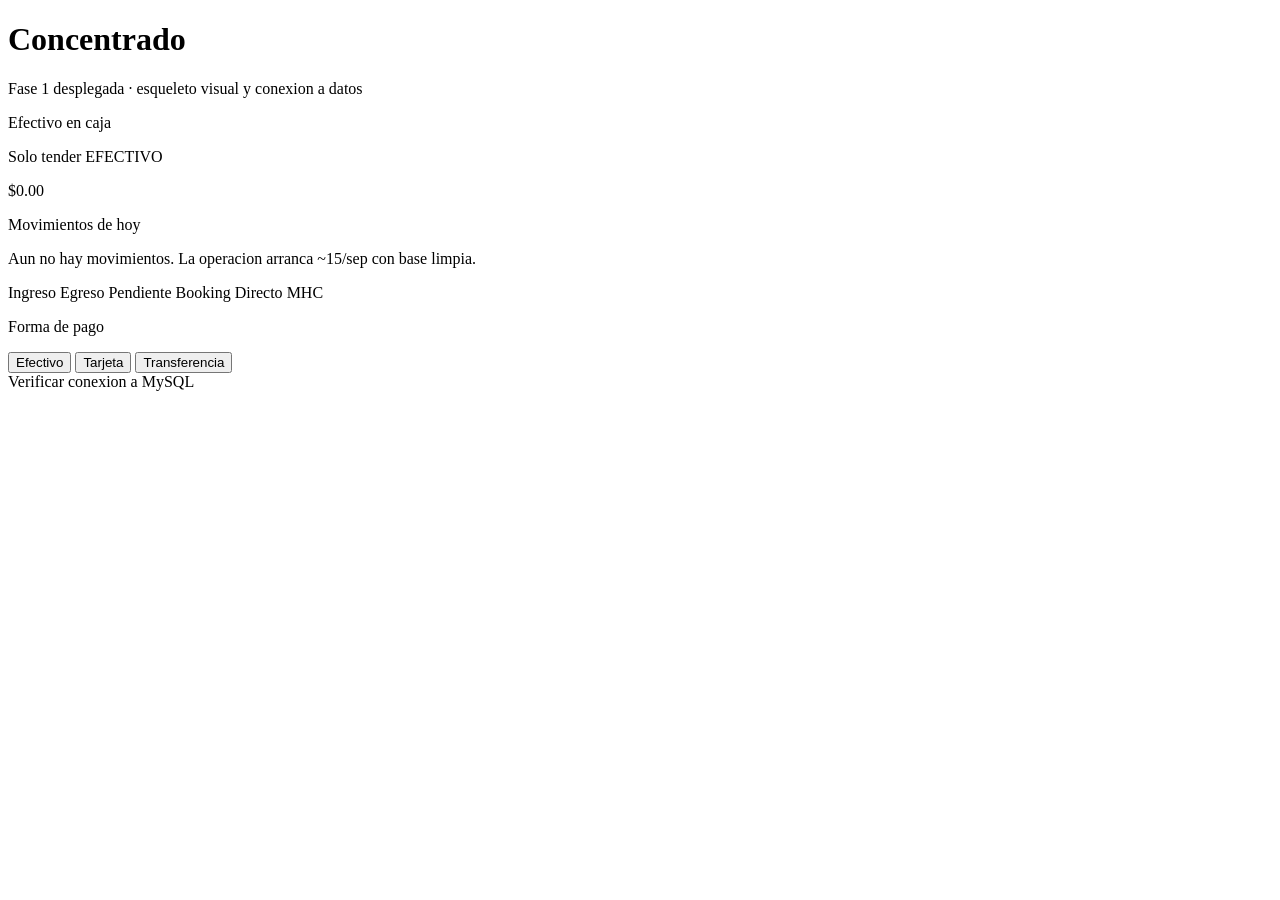
<file: src/main/resources/templates/index.html>
<!DOCTYPE html>
<html lang="es"
      xmlns:th="http://www.thymeleaf.org"
      xmlns:layout="http://www.ultraq.net.nz/thymeleaf/layout"
      layout:decorate="~{layout}">
<head>
  <title>Inicio</title>
</head>
<body>
<div layout:fragment="content">

  <h1 class="section-title">Concentrado</h1>
  <p class="section-sub">Fase 1 desplegada · esqueleto visual y conexion a datos</p>

  <!-- Muestra que la paleta, tipografias y tarjetas ya estan clonadas -->
  <div class="card">
    <div class="row between">
      <div>
        <p class="card-title mb0">Efectivo en caja</p>
        <p class="card-sub mb0">Solo tender EFECTIVO</p>
      </div>
      <span class="amount in">$0.00</span>
    </div>
  </div>

  <div class="card">
    <p class="card-title">Movimientos de hoy</p>
    <p class="muted">Aun no hay movimientos. La operacion arranca ~15/sep con base limpia.</p>
    <div class="row" style="gap:6px; flex-wrap:wrap; margin-top:8px">
      <span class="chip chip-in">Ingreso</span>
      <span class="chip chip-out">Egreso</span>
      <span class="chip chip-amber">Pendiente</span>
      <span class="chip chip-booking">Booking</span>
      <span class="chip chip-directo">Directo</span>
      <span class="chip chip-mhc">MHC</span>
    </div>
  </div>

  <!-- Fila de forma de pago (patron que usara la pantalla de Captura, seccion 9) -->
  <div class="card">
    <p class="card-title">Forma de pago</p>
    <div class="btn-row">
      <button type="button" class="btn selected">Efectivo</button>
      <button type="button" class="btn">Tarjeta</button>
      <button type="button" class="btn">Transferencia</button>
    </div>
  </div>

  <a class="btn btn-primary btn-block" th:href="@{/salud}">Verificar conexion a MySQL</a>

</div>
</body>
</html>
</file>
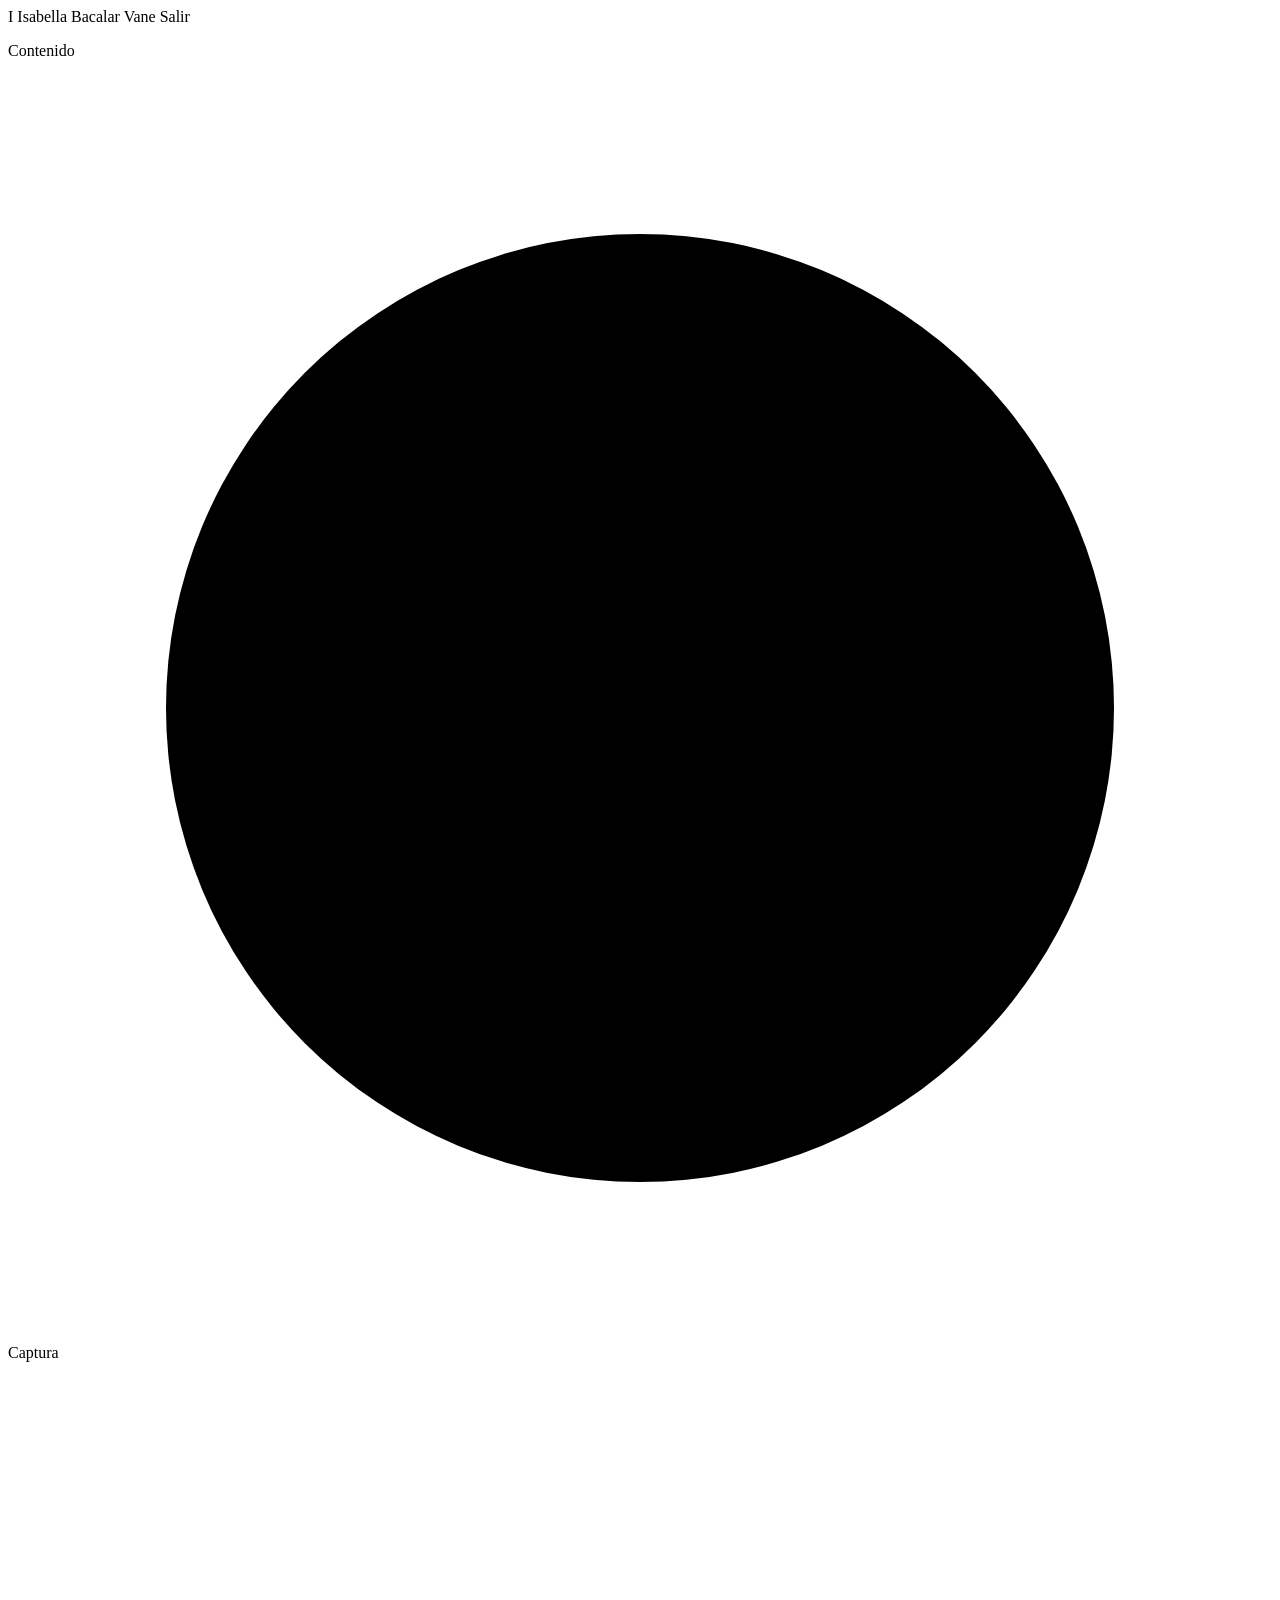
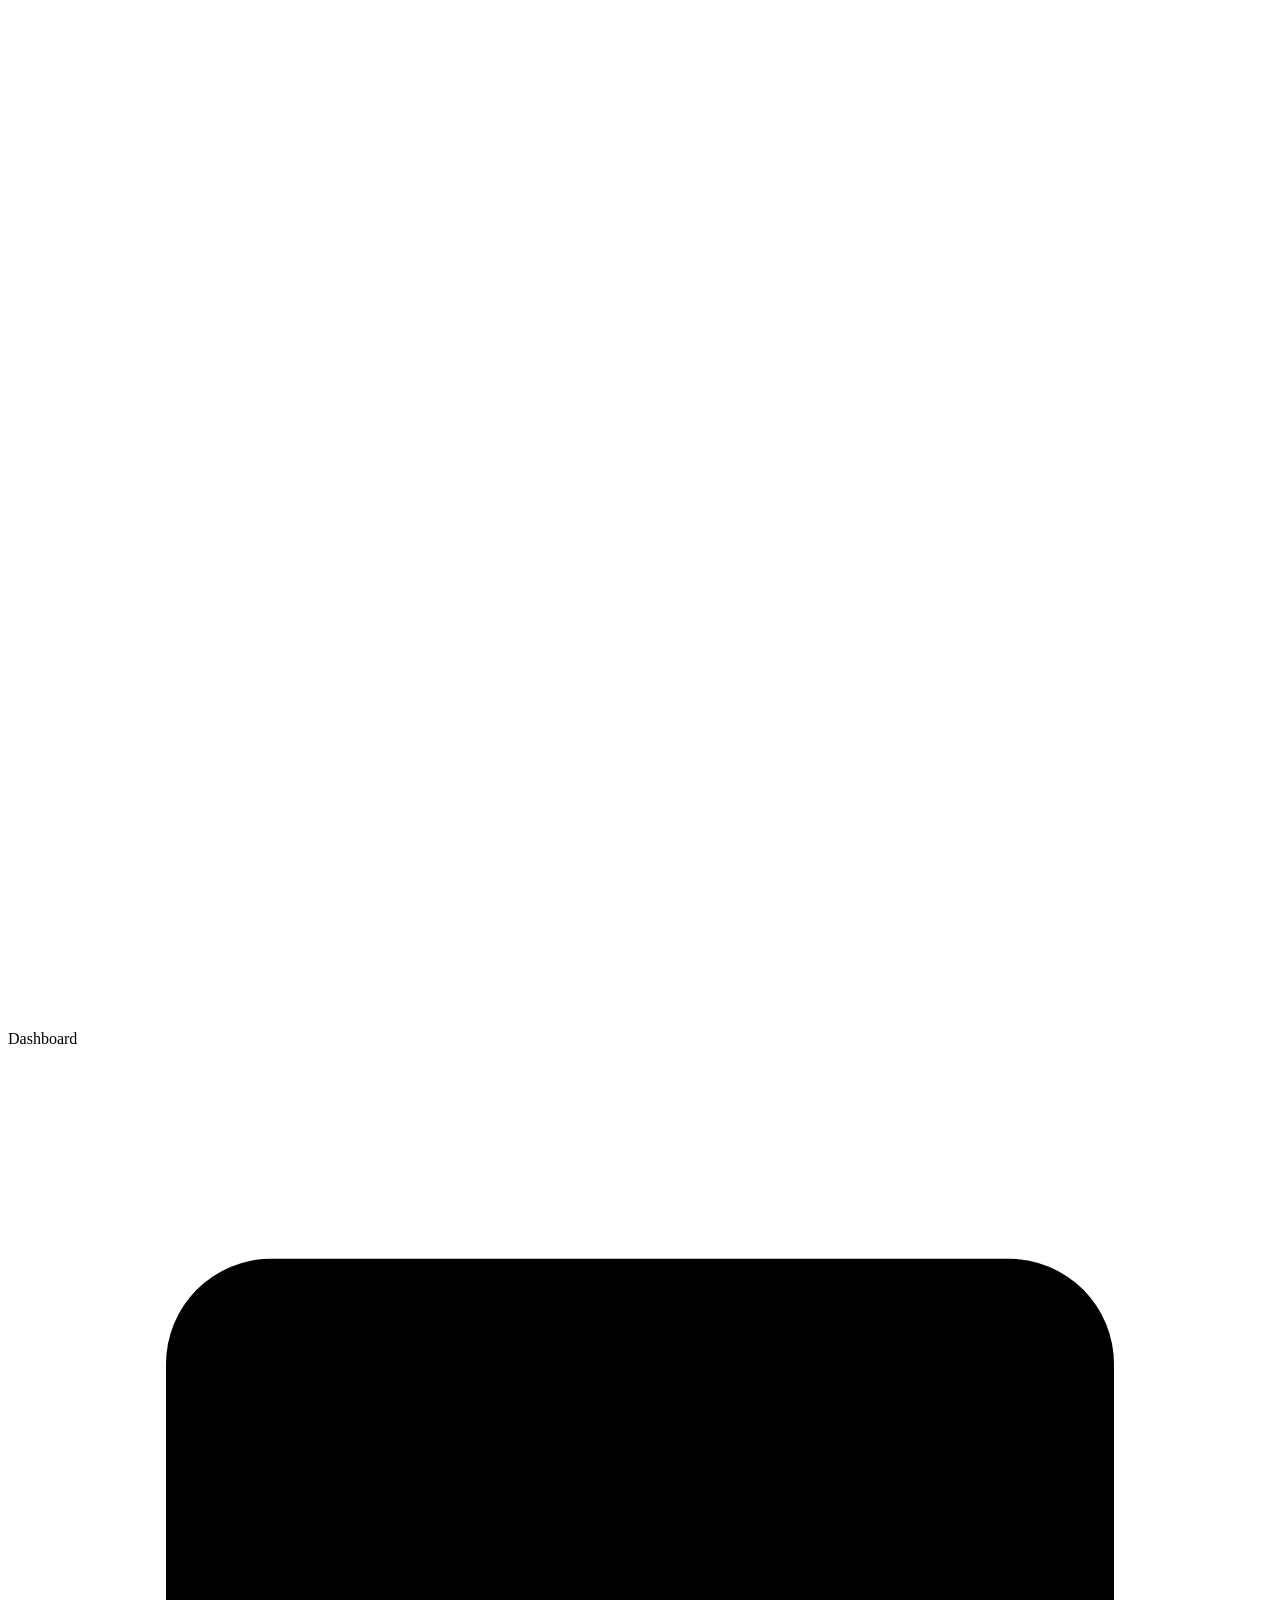
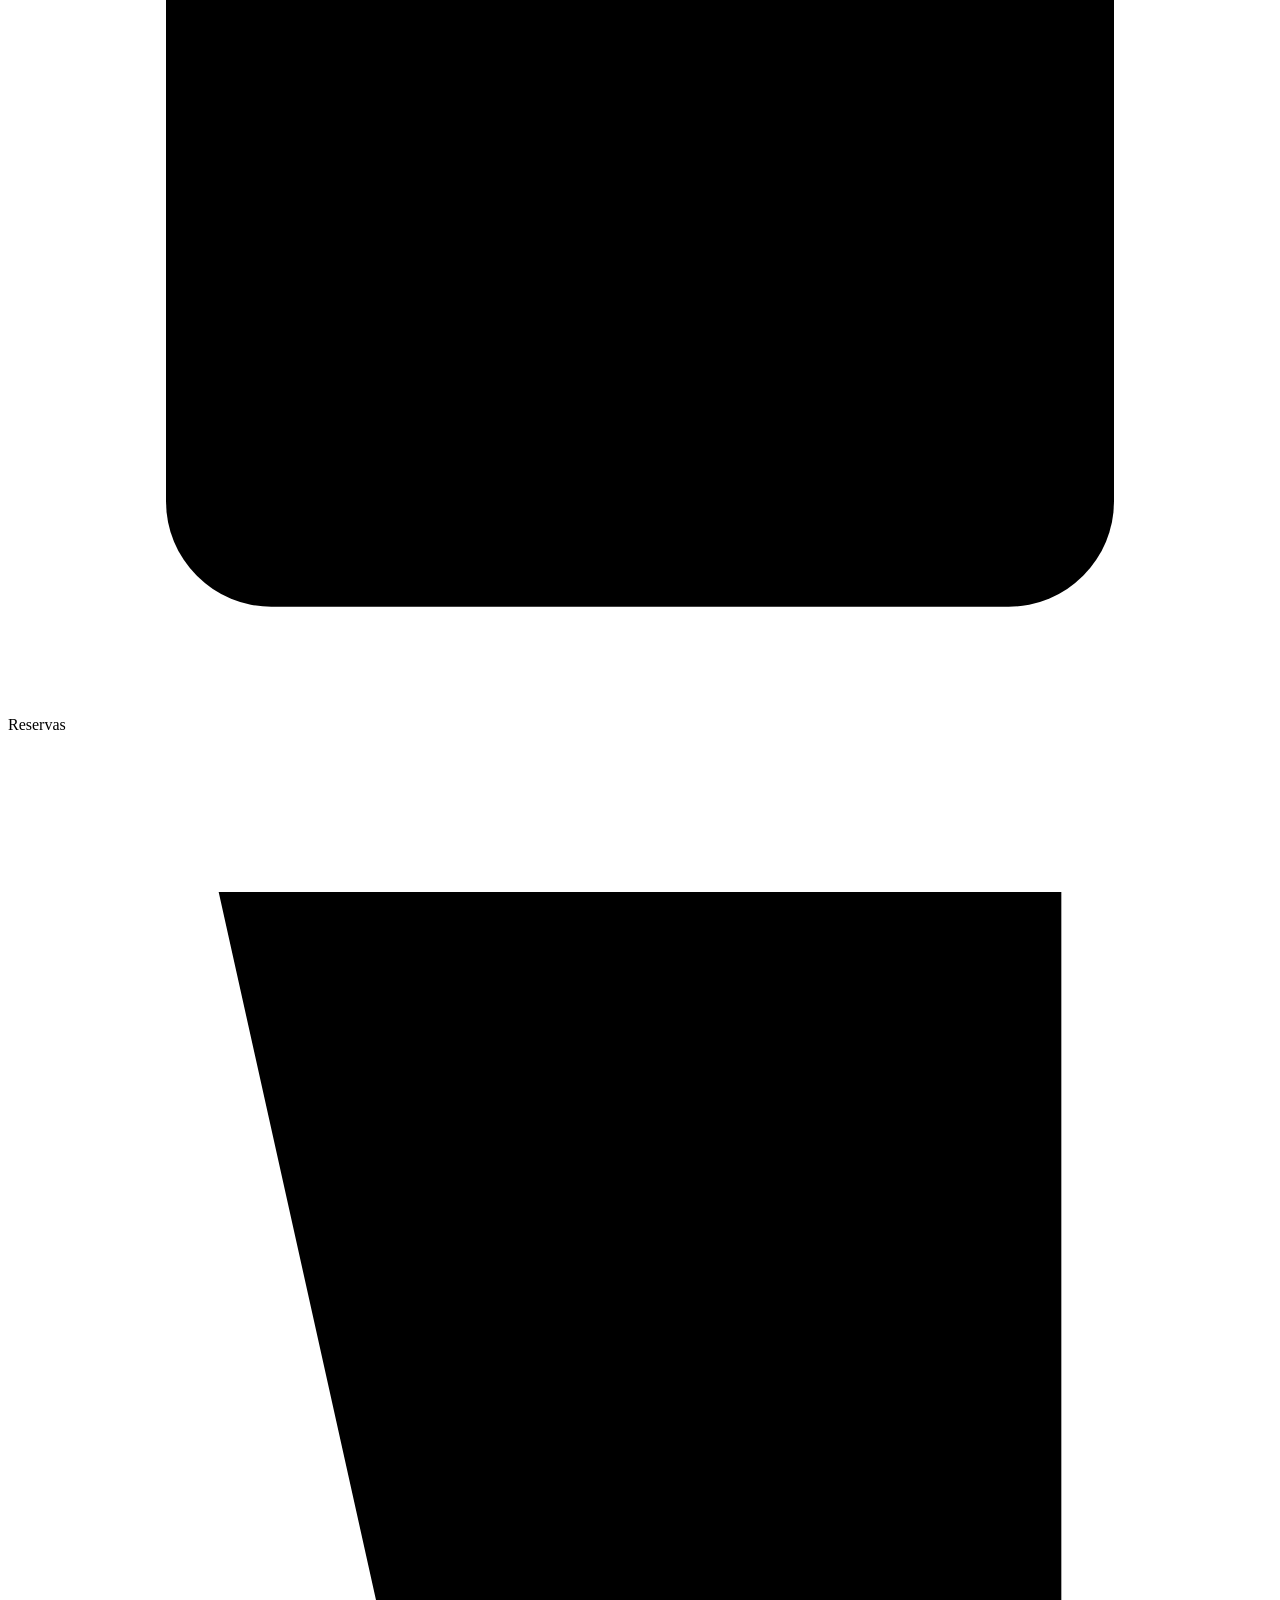
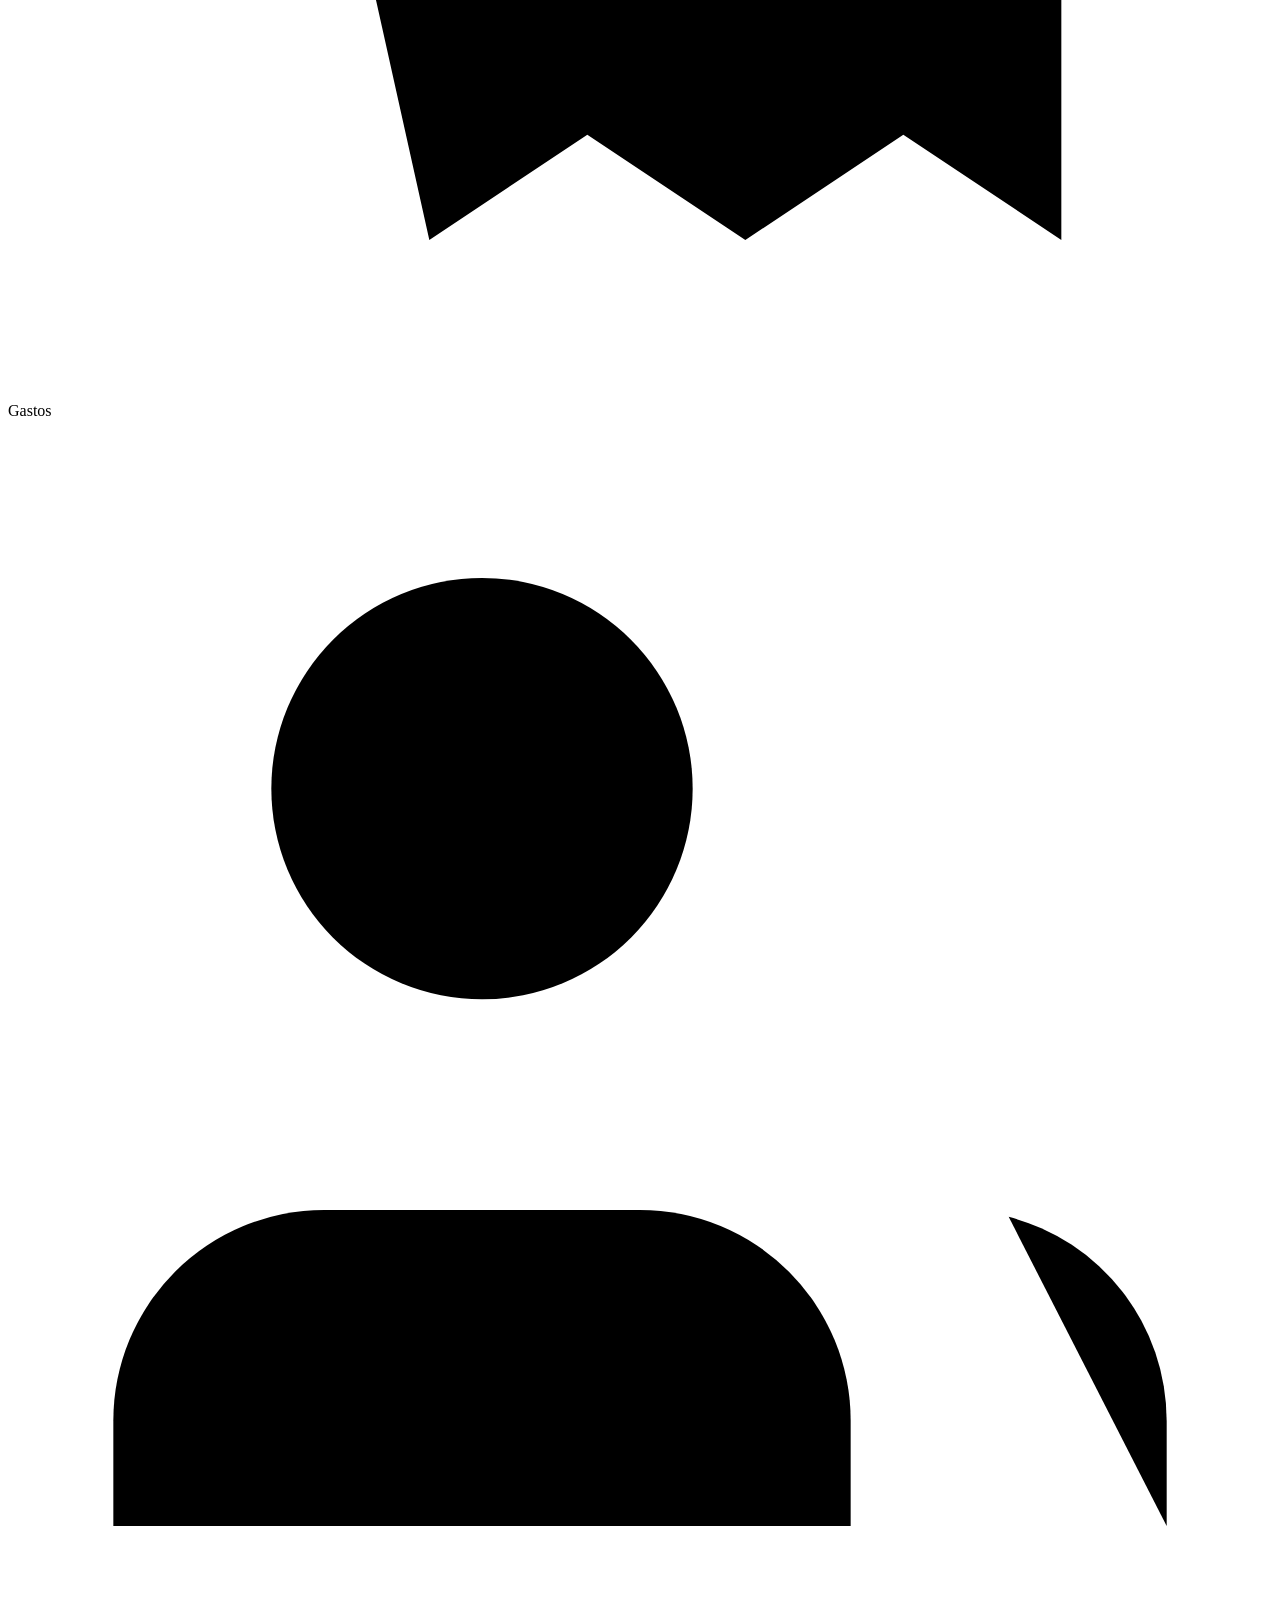
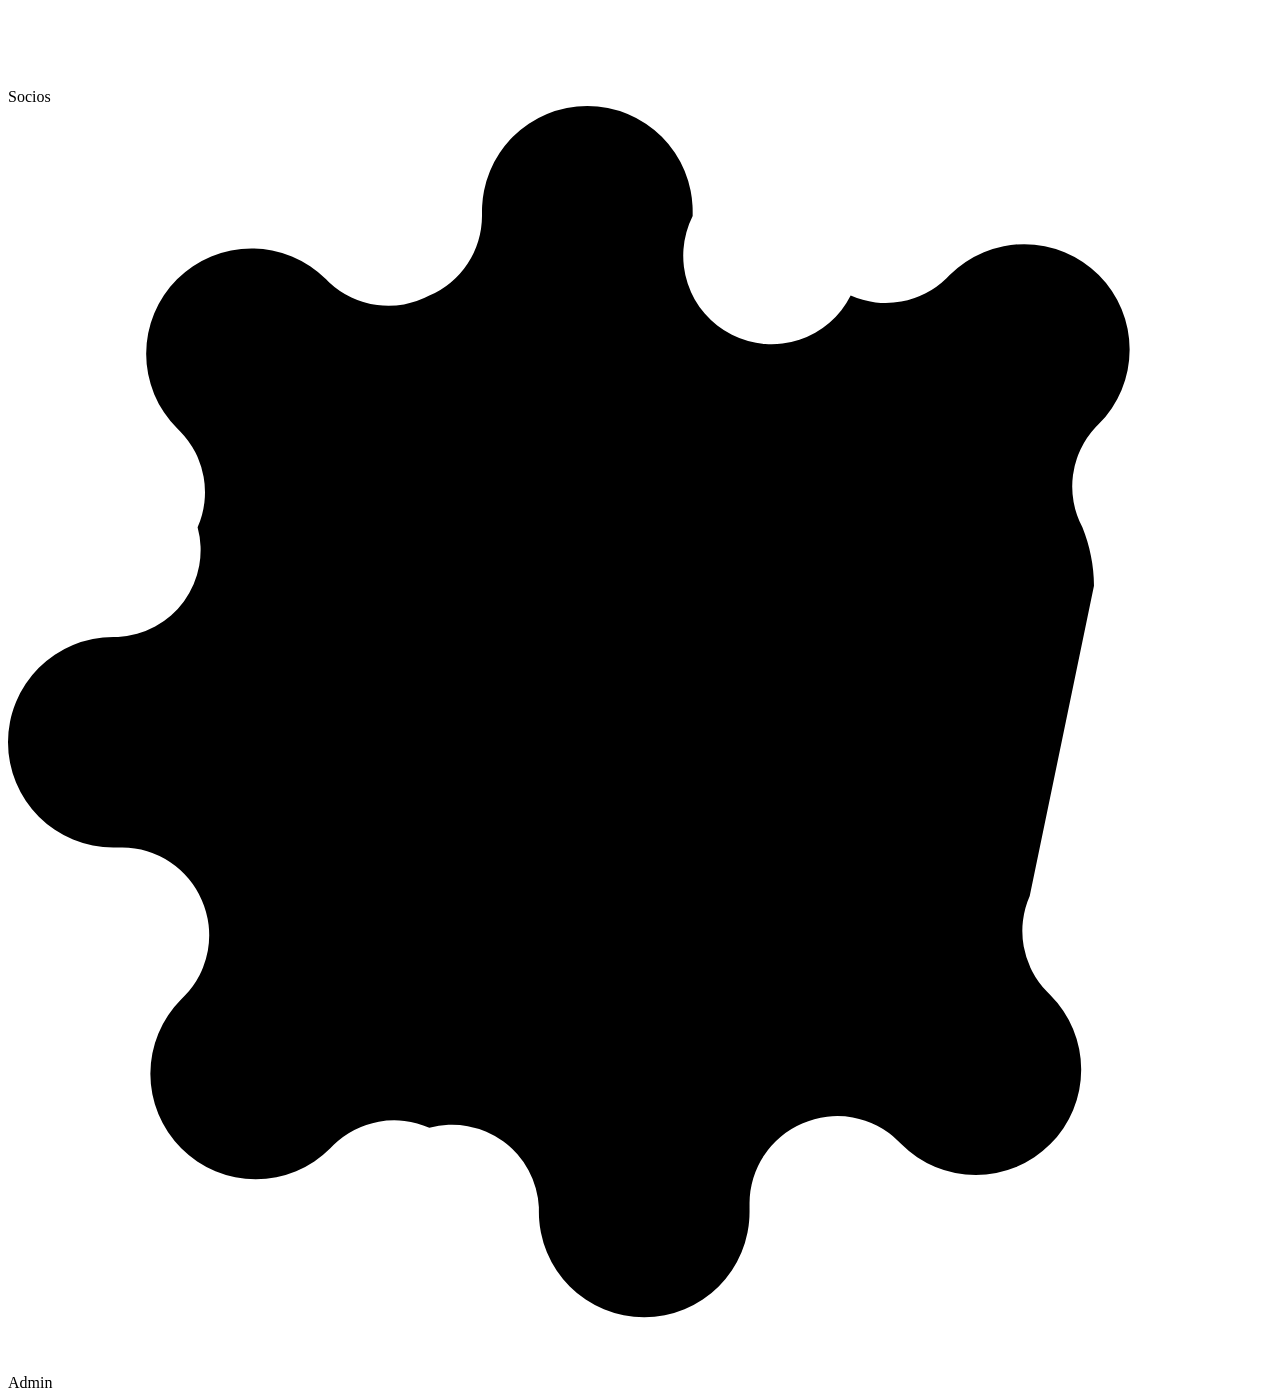
<file: src/main/resources/templates/layout.html>
<!DOCTYPE html>
<html lang="es"
      xmlns:th="http://www.thymeleaf.org"
      xmlns:layout="http://www.ultraq.net.nz/thymeleaf/layout">
<head>
  <meta charset="UTF-8"/>
  <meta name="viewport" content="width=device-width, initial-scale=1, viewport-fit=cover"/>
  <title layout:title-pattern="$CONTENT_TITLE · Isabella Bacalar">Isabella Bacalar</title>

  <!-- Tipografias (seccion 3): Bricolage Grotesque 800, Instrument Sans, Space Mono -->
  <link rel="preconnect" href="https://fonts.googleapis.com"/>
  <link rel="preconnect" href="https://fonts.gstatic.com" crossorigin/>
  <link href="https://fonts.googleapis.com/css2?family=Bricolage+Grotesque:opsz,wght@12..96,800&family=Instrument+Sans:wght@400;500;600;700&family=Space+Mono:wght@400;700&display=swap"
        rel="stylesheet"/>

  <link rel="stylesheet" th:href="@{/css/isabella.css}"/>
  <!-- Punto de extension para CSS/JS por pagina -->
  <th:block layout:fragment="head"></th:block>
</head>

<body>
<div class="app" th:classappend="${wide} ? 'app--wide' : (${xwide} ? 'app--xwide' : '')">

  <!-- ===================== HEADER ===================== -->
  <header class="topbar">
    <a class="brand" th:href="@{/}" style="text-decoration:none">
      <span class="brand-logo">I</span>
      <span class="brand-name">Isabella <span class="accent">Bacalar</span></span>
    </a>
    <span class="user-chip" th:if="${userName != null}">
      <span class="dot"></span>
      <span th:text="${userName}">Vane</span>
    </span>
    <a class="link-salir" th:href="@{/salir}">Salir</a>
  </header>

  <!-- ===================== CONTENIDO ===================== -->
  <main>
    <div layout:fragment="content">
      <p>Contenido</p>
    </div>
  </main>

  <!-- ===================== BOTTOM NAV (filtrado por rol) ===================== -->
  <nav class="bottomnav" th:with="rol=${userRole}">

    <!-- Captura -> ADMIN, GERENCIA, RECEPCION -->
    <a class="nav-item" th:href="@{/captura}"
       th:classappend="${active == 'captura'} ? 'active'"
       th:if="${rol == 'ADMIN' or rol == 'GERENCIA' or rol == 'RECEPCION'}">
      <svg viewBox="0 0 24 24"><circle cx="12" cy="12" r="9"/><path d="M12 8v8M8 12h8"/></svg>
      <span>Captura</span>
    </a>

    <!-- Dashboard -> ADMIN, GERENCIA, SOCIO, RECEPCION -->
    <a class="nav-item" th:href="@{/}"
       th:classappend="${active == 'dashboard'} ? 'active'"
       th:if="${rol == 'ADMIN' or rol == 'GERENCIA' or rol == 'SOCIO' or rol == 'RECEPCION'}">
      <svg viewBox="0 0 24 24"><path d="M4 20V10M10 20V4M16 20v-7M22 20H2"/></svg>
      <span>Dashboard</span>
    </a>

    <!-- Reservas -> ADMIN, GERENCIA, RECEPCION -->
    <a class="nav-item" th:href="@{/reservas}"
       th:classappend="${active == 'reservas'} ? 'active'"
       th:if="${rol == 'ADMIN' or rol == 'GERENCIA' or rol == 'RECEPCION'}">
      <svg viewBox="0 0 24 24"><rect x="3" y="4" width="18" height="18" rx="2"/><path d="M16 2v4M8 2v4M3 10h18"/></svg>
      <span>Reservas</span>
    </a>

    <!-- Gastos -> ADMIN, GERENCIA, RECEPCION -->
    <a class="nav-item" th:href="@{/gastos}"
       th:classappend="${active == 'gastos'} ? 'active'"
       th:if="${rol == 'ADMIN' or rol == 'GERENCIA' or rol == 'RECEPCION'}">
      <svg viewBox="0 0 24 24"><path d="M4 3h16v18l-3-2-3 2-3-2-3 2zM8 8h8M8 12h8"/></svg>
      <span>Gastos</span>
    </a>

    <!-- Socios -> ADMIN, GERENCIA, SOCIO -->
    <a class="nav-item" th:href="@{/socios}"
       th:classappend="${active == 'socios'} ? 'active'"
       th:if="${rol == 'ADMIN' or rol == 'GERENCIA' or rol == 'SOCIO'}">
      <svg viewBox="0 0 24 24"><path d="M16 21v-2a4 4 0 0 0-4-4H6a4 4 0 0 0-4 4v2"/><circle cx="9" cy="7" r="4"/><path d="M22 21v-2a4 4 0 0 0-3-3.87"/></svg>
      <span>Socios</span>
    </a>

    <!-- Admin -> solo ADMIN -->
    <a class="nav-item" th:href="@{/admin}"
       th:classappend="${active == 'admin'} ? 'active'"
       th:if="${rol == 'ADMIN'}">
      <svg viewBox="0 0 24 24"><circle cx="12" cy="12" r="3"/><path d="M19.4 15a1.65 1.65 0 0 0 .33 1.82l.06.06a2 2 0 1 1-2.83 2.83l-.06-.06a1.65 1.65 0 0 0-1.82-.33 1.65 1.65 0 0 0-1 1.51V21a2 2 0 0 1-4 0v-.09A1.65 1.65 0 0 0 8 19.4a1.65 1.65 0 0 0-1.82.33l-.06.06a2 2 0 1 1-2.83-2.83l.06-.06a1.65 1.65 0 0 0 .33-1.82 1.65 1.65 0 0 0-1.51-1H2a2 2 0 0 1 0-4h.09A1.65 1.65 0 0 0 3.6 8a1.65 1.65 0 0 0-.33-1.82l-.06-.06a2 2 0 1 1 2.83-2.83l.06.06A1.65 1.65 0 0 0 8 3.6 1.65 1.65 0 0 0 9 2.09V2a2 2 0 0 1 4 0v.09A1.65 1.65 0 0 0 16 3.6a1.65 1.65 0 0 0 1.82-.33l.06-.06a2 2 0 1 1 2.83 2.83l-.06.06A1.65 1.65 0 0 0 20.4 8c.14.35.22.73.22 1.11"/></svg>
      <span>Admin</span>
    </a>
  </nav>

  <!-- Toast opcional: cualquier pagina puede setear ${toast} -->
  <div class="toast" th:if="${toast != null}" th:text="${toast}"></div>
</div>
</body>
</html>
</file>
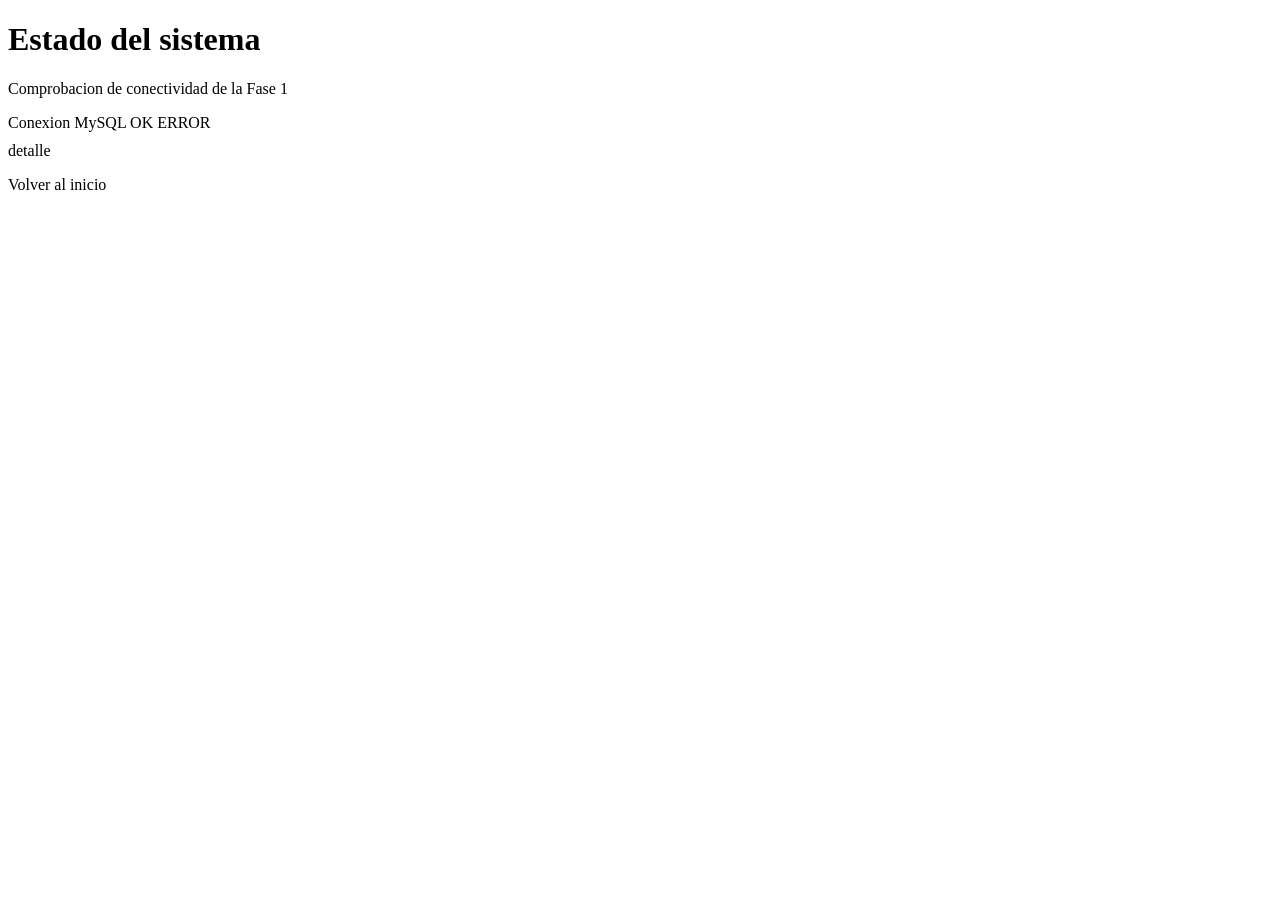
<file: src/main/resources/templates/salud.html>
<!DOCTYPE html>
<html lang="es"
      xmlns:th="http://www.thymeleaf.org"
      xmlns:layout="http://www.ultraq.net.nz/thymeleaf/layout"
      layout:decorate="~{layout}">
<head>
  <title>Salud</title>
</head>
<body>
<div layout:fragment="content">

  <h1 class="section-title">Estado del sistema</h1>
  <p class="section-sub">Comprobacion de conectividad de la Fase 1</p>

  <div class="card">
    <div class="row between">
      <span class="card-title mb0">Conexion MySQL</span>
      <span th:if="${dbOk}"  class="badge-ok">OK</span>
      <span th:unless="${dbOk}" class="badge-err">ERROR</span>
    </div>
    <p class="muted mono" style="margin-top:10px; word-break:break-word" th:text="${dbInfo}">detalle</p>
  </div>

  <a class="btn btn-block" th:href="@{/}">Volver al inicio</a>

</div>
</body>
</html>
</file>
